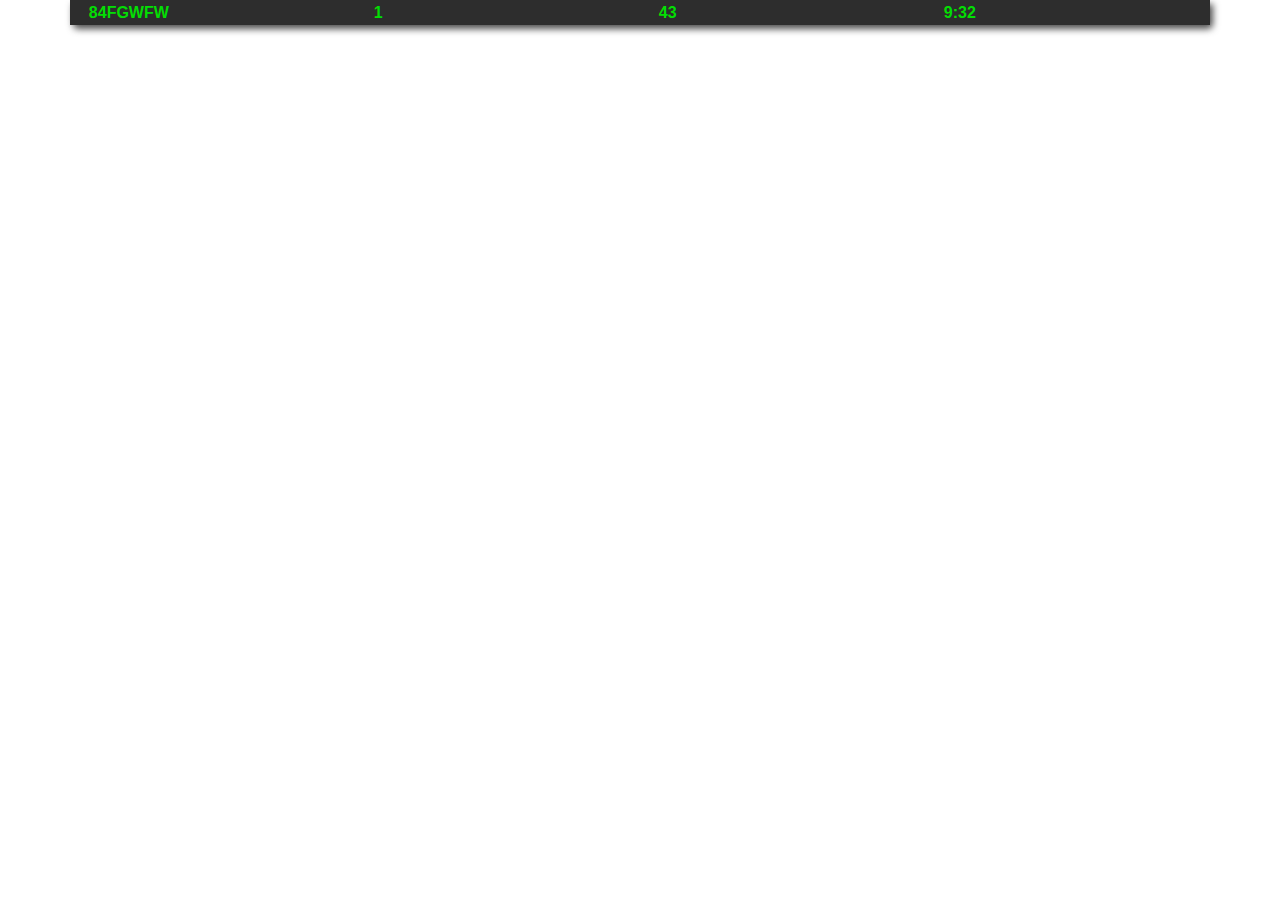
<file: resources/vrp_iconhud/ui.html>
<!DOCTYPE html>
<html lang="en">

<head>
  <meta charset="UTF-8">
  <script src="nui://game/ui/jquery.js" type="text/javascript"></script>
  <link rel="stylesheet" href="https://use.fontawesome.com/releases/v5.4.2/css/all.css" integrity="sha384-/rXc/GQVaYpyDdyxK+ecHPVYJSN9bmVFBvjA/9eOB+pb3F2w2N6fc5qB9Ew5yIns" crossorigin="anonymous">
  <link rel="stylesheet" href="https://stackpath.bootstrapcdn.com/bootstrap/4.3.1/css/bootstrap.min.css" integrity="sha384-ggOyR0iXCbMQv3Xipma34MD+dH/1fQ784/j6cY/iJTQUOhcWr7x9JvoRxT2MZw1T" crossorigin="anonymous">
  <link rel="stylesheet" href="ui.css" type="text/css">
  <script src="ui.js" type="text/javascript"></script>
</head>
<!-- -->

<body>
  <div class="container">
    <div class="row">
      <div class="col-sm-12 col-md-3">
        <div id="licenseplate" style="display: inline;margin-right: 15px;">84FGWFW</div>
        <i class="fas fa-address-card"></i>
      </div>
      <div class="col-sm-12 col-md-3">
        <div id="gear">1</div>
        <i class="fas fa-cogs"></i>
      </div>
        <div class="col-sm-12 col-md-3">
          <div id="mph">43</div>
          <i class="fas fa-tachometer-alt"></i>
        </div>
          <div class="col-sm-12 col-md-3">
            <div id="time">9:32</div>
            <i class="fas fa-clock"></i>
          </div>
        </div>
      </div>
  <!--<div class="container-fluid">
    <div class="bar-lifes" style="border:none;background-color:none;">
      <div class="icon-lifes">
        <img src="http://simpleicon.com/wp-content/uploads/gears.svg" style="float:right;width:20px;opacity:0.75;padding-right:0.5vw;">
        <div id="gear"></div>
      </div>
      <div class="gear-lifes">
        <div id="gearamount"></div>
      </div>
    </div>
    <div class="bar-lifes" style="border:none;background-color:none;">
      <div class="icon-lifes">
        <img src="https://image.flaticon.com/icons/svg/1455/1455362.svg" style="float:right;width:20px;opacity:0.75;padding-right:0.5vw;">
        <div id="mph"></div>
      </div>
      <div class="field-lifes">
        <div id="speed"></div>
      </div>
    </div>
    <div class="bar-lifes" style="border:none;background-color:none;">
      <div class="icon-lifes">
        <img src="https://www.svgrepo.com/show/124771/fuel-dispenser.svg" style="float:right;width:15px;opacity:0.75;padding-right:0.5vw;padding-top:0.2vh;">
        <div id="fuel"></div>
      </div>
      <div class="field-lifes">
        <div id="fuelamount"></div>
      </div>
    </div>
    <div class = "bar-lifes">
            <div class = "icon-lifes">
                <img src = "https://svgur.com/i/92q.svg">
            </div>
            <div class = "field-lifes">
                <div id = "health"></div>
            </div>
        </div>-->
  <!--<div class = "bar-lifes">
            <div class = "icon-lifes">
                <img src = "https://svgur.com/i/93u.svg">
            </div>
            <div class = "field-lifes">
                <div id = "armor"></div>
            </div>
        </div>
  </div>-->
</body>

</html>
</file>
<file: resources/vrp_iconhud/ui.css>
body {
  background-image:url('https://eteknix-eteknixltd.netdna-ssl.com/wp-content/uploads/2017/09/natural-vision-gta-v-800x450.jpg');
  background-size: cover;
}
.container-fluid {
    margin-top: 44.5vw;
    margin-left: 0.5vw;
    float: left;
}
.container {
  background-color: rgb(212, 212, 212, 0.3);
  border-bottom-left-radius: 5px;
  border-bottom-right-radius: 5px;
  margin-bottom: 1vw;
  box-shadow: 3px 4px 7px #4e4e4e;
}
.item {
  width: 10vw;
  display: block;
}
img.svg {
    width: 20px;
    opacity: 0.6;
}
.col-sm-12, .col-md-3 {
  background-color: #2d2d2d;
  color: #03de03;
}
.fas {
  color: white;
}
.bar-lifes {
    position: relative;
    width: 16vw;
    height: 1.5vw;
    border: 0.1vw solid black;
    margin-bottom: 0.3vw;
    background-color: rgba(255,255,255,0.2);
    border-radius: 5px;
}
.bar-needs {
    position: relative;
    width: 4.9vw;
    height: 1vw;
    border: 0.1vw solid black;
    margin-bottom: 0.3vw;
    background-color: rgba(255,255,255,0.2);
    float: right;
}
.icon-lifes {
    background-color: #636363;
    padding-right: 0.1vw;
    padding-left: 0.1vw;
    width: 5vw;
    height: 1.5vw;
    border-left: black 0.1vw solid;
    float: right;
}
#icon-hunger {
    background-color: #636363;
    padding-left: 0.1vw;
    width: 1vw;
    height: 0.99vw;
    border-right: black 0.1vw solid;
    float: left;
}
#icon-thirst {
    background-color: #636363;
    padding-right: 0.1vw;
    width: 1vw;
    height: 1vw;
    border-left: black 0.1vw solid;
    float: right;
}
.field-lifes {
    float: right;
    height: 100%;
    width: 4.75vw;
}
.field-needs {
    float: left;
    height: 100%;
    width: 3.7vw;
}
.gear-lifes {
    float: right;
    height: 100%;
    width: 4.75vw;
}
#hunger {
    float: left;
    background-color: #c3471a;
    height: 100%;
}
#thirst {
    float: right;
    background-color: #4da8c3;
    height: 100%;
}
#health {
    background-color: #299a2d;
    height: 100%;
    float: right;
}
#armor {
    background-color: #0B639A;
    height: 100%;
    float: right;
}
#speed {
    background-color: rgb(57, 89, 254, 0.75);
    height: 100%;
    float: right;
    border-top-left-radius: 5px;
    border-bottom-left-radius: 5px;
}
#fuelamount {
    background-color: rgb(255, 71, 71, 0.75);
    height: 100%;
    float: right;
    border-top-left-radius: 5px;
    border-bottom-left-radius: 5px;
}
#gearamount {
    background-color: rgb(231, 255, 82, 0.75);
    height: 100%;
    float: right;
    border-top-left-radius: 5px;
    border-bottom-left-radius: 5px;
}
#gear, #mph, #time, #licenseplate {
    height: 100%;
    float: left;
    padding-left: 0.3vw;
    padding-right: 0.1vw;
    padding-top: 0.1vh;
    font-size: 16px;
    font-family: "Arial", sans-serif;
    font-weight: bold;
    margin-right: 15px;
}
#fuel {
    height: 100%;
    float: left;
    padding-left: 0.3vw;
    padding-right: 1vw;
    padding-top: 0.1vh;
    font-size: 16px;
    font-family: "Arial", sans-serif;
    font-weight:bold;
}
#mph-label {
    height: 100%;
    float: left;
    padding-left: 0.6vw;
    padding-top: 0.1vh;
    font-size: 24px;
    font-family: "Arial", sans-serif;
    font-weight:bold;
}
</file>
